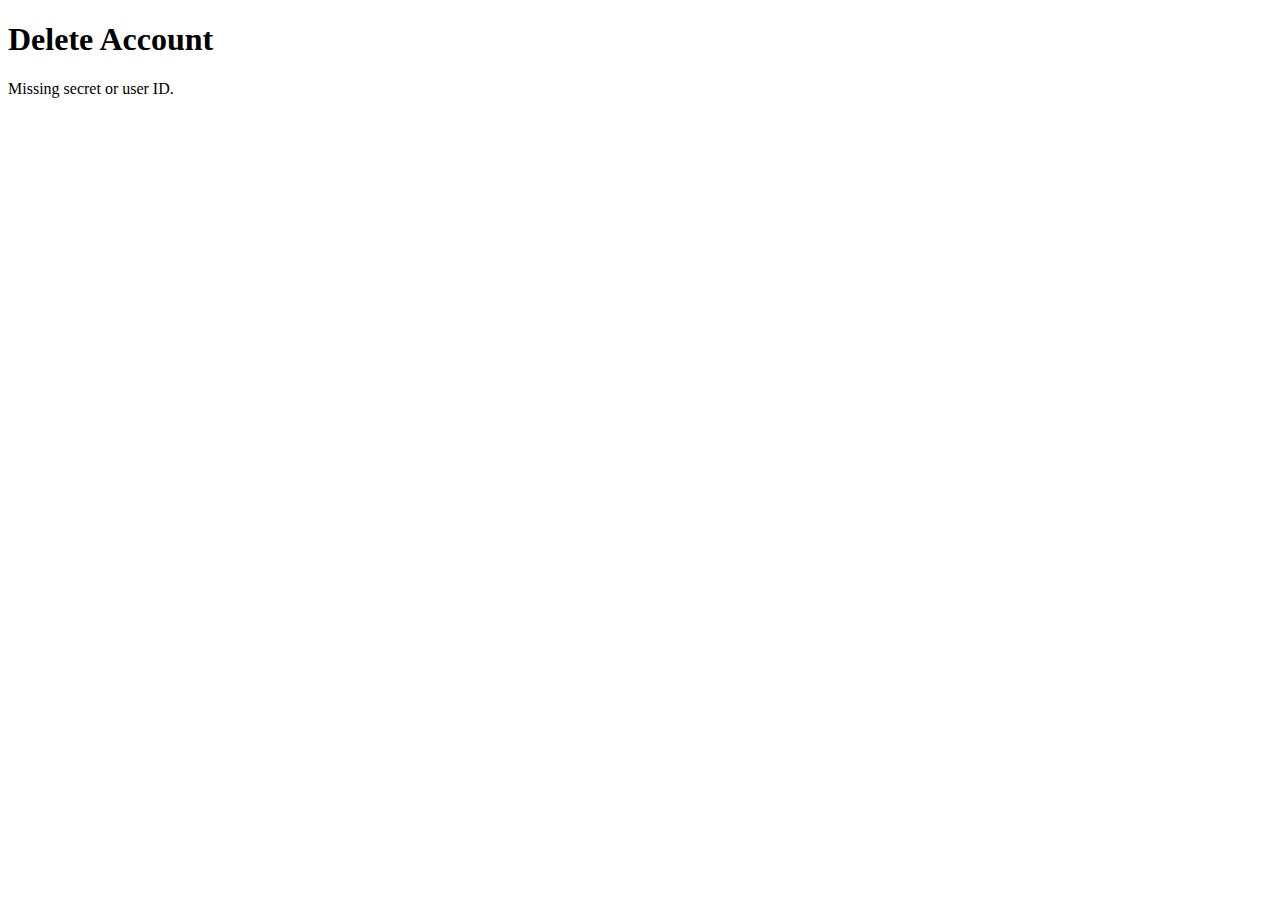
<file: delete_account.html>
<!DOCTYPE html>
<html lang="en">
<head>
    <meta charset="UTF-8">
    <meta name="viewport" content="width=device-width, initial-scale=1.0">
    <title>Delete Account</title>
    <script src="domain.js"></script>
    <script>
        async function deleteAccount() {
            const urlParams = new URLSearchParams(window.location.search);
            const secret = urlParams.get('secret');
            const userId = urlParams.get('user_id');

            if (secret && userId) {
                const confirmation = confirm("Are you sure you want to delete your account? This action cannot be undone.");

                if (!confirmation) {
                    document.getElementById('result').innerText = 'Account deletion canceled by user.';
                    return;
                }

                try {
                    const response = await fetch(`${DOMAIN}/delete_account`, {
                        method: 'DELETE',
                        headers: {
                            'Content-Type': 'application/json'
                        },
                        body: JSON.stringify({ secret: secret, user_id: userId })
                    });

                    const result = await response.json();

                    if (response.ok) {
                        document.getElementById('result').innerText = 'Account deletion completed successfully!';
                    } else {
                        document.getElementById('result').innerText = `Error: ${result.msj}`;
                    }
                } catch (error) {
                    document.getElementById('result').innerText = 'An error occurred during account deletion.';
                }
            } else {
                document.getElementById('result').innerText = 'Missing secret or user ID.';
            }
        }

        window.onload = deleteAccount;
    </script>
</head>
<body>
    <h1>Delete Account</h1>
    <p id="result">Preparing account deletion...</p>
</body>
</html>
</file>
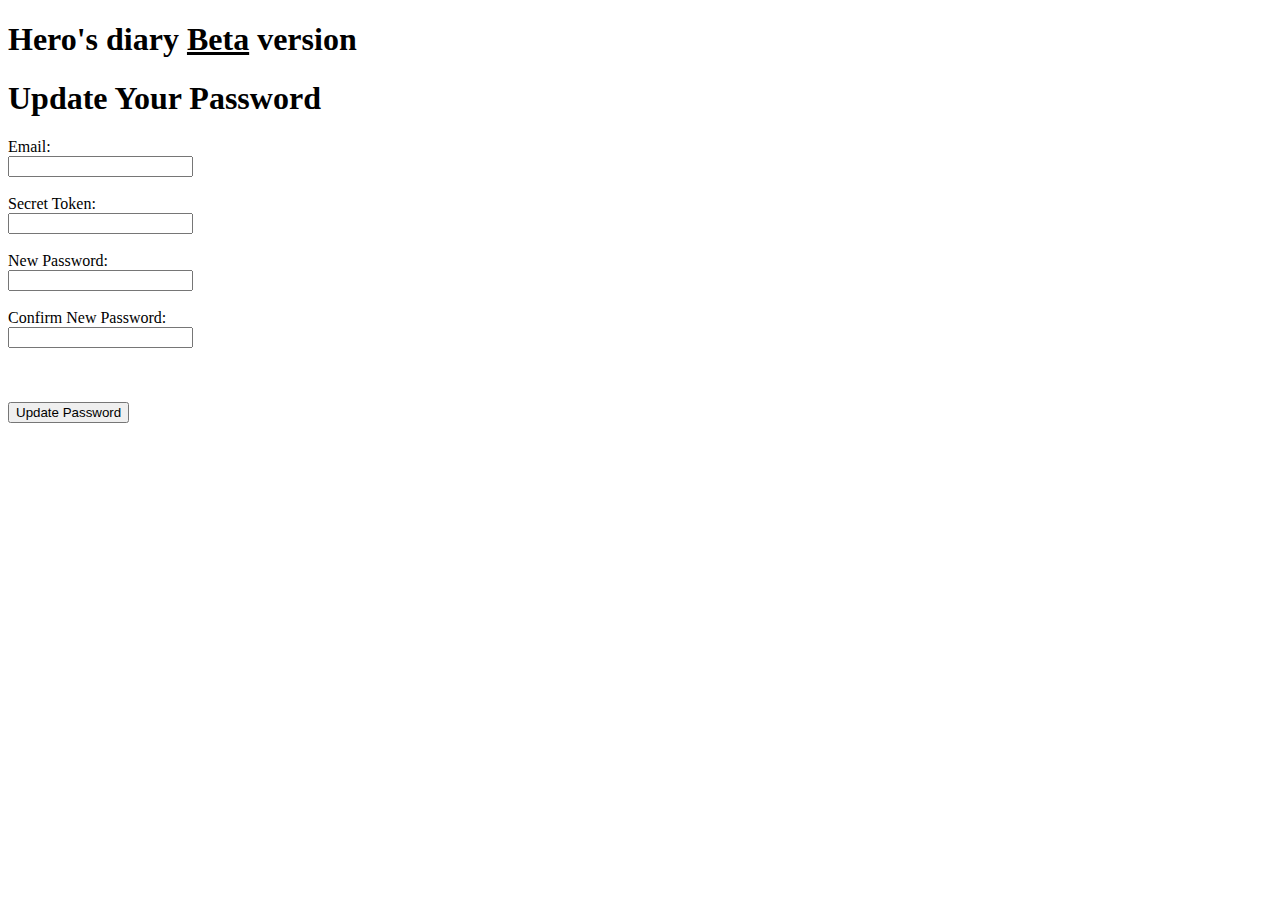
<file: reset_password.html>
<!DOCTYPE html>
<html lang="en">
<head>



    <meta charset="UTF-8">
    <meta name="viewport" content="width=device-width, initial-scale=1.0">
    <title>Update Password</title>

    <script src="domain.js"></script>
    <script>
        // Function to get URL parameters
        function getUrlParameter(name) {
            const urlParams = new URLSearchParams(window.location.search);
            return urlParams.get(name);
        }

        // Function to populate email and secret fields
        function populateFields() {
            const email = getUrlParameter('email');
            const secret = getUrlParameter('secret');
            if (email) {
                document.getElementById('email').value = email;
            }
            if (secret) {
                document.getElementById('secret').value = secret;
            }
        }

        // Function to check password validity
        function checkPasswords() {
            const newPassword = document.getElementById('new_password').value;
            const copyNewPassword = document.getElementById('copy_new_password').value;
            const message = document.getElementById('password_message');

            if (newPassword.length < 8) {
                message.textContent = "Password must be at least 8 characters long.";
                message.style.color = "red";
            } else if (newPassword !== copyNewPassword) {
                message.textContent = "Passwords do not match.";
                message.style.color = "red";
            } else {
                message.textContent = "Passwords match.";
                message.style.color = "green";
            }
        }

        // Function to handle form submission
        function submitForm(event) {
            event.preventDefault();
            const email = document.getElementById('email').value;
            const secret = document.getElementById('secret').value;
            const newPassword = document.getElementById('new_password').value;
            const copyNewPassword = document.getElementById('copy_new_password').value;

            if (newPassword.length >= 8 && newPassword === copyNewPassword) {
                fetch(`${DOMAIN}/update_password`, {
                    method: 'POST',
                    headers: {
                        'Content-Type': 'application/json',
                    },
                    body: JSON.stringify({
                        email: email,
                        secret: secret,
                        new_password: newPassword,
                        copy_new_password: copyNewPassword
                    }),
                })
                .then(response => response.json())
                .then(data => {
                    if (data.error) {
                        alert(data.error);
                    } else {
                        alert(data.msj);
                    }
                })
                .catch((error) => {
                    console.error('Error:', error);
                });
            } else {
                alert("Please ensure the passwords match and are at least 8 characters long.");
            }
        }

        // Populate fields when the page loads
        window.onload = populateFields;
    </script>
</head>
<body>
	<header id="header">
        <h1 id="main_title">Hero&apos;s diary <u> Beta</u> version</h1>
    </header>
    <main class="container">
    <section id="changepassword">
		<div id="header_message_container">

			<h1>Update Your Password</h1>
			<form onsubmit="submitForm(event)">
				<label for="email">Email:</label><br>
				<input type="text" id="email" value="" readonly><br><br>

				<label for="secret">Secret Token:</label><br>
				<input type="text" id="secret" value="" readonly><br><br>

				<label for="new_password">New Password:</label><br>
				<input type="password" id="new_password" oninput="checkPasswords()" required><br><br>

				<label for="copy_new_password">Confirm New Password:</label><br>
				<input type="password" id="copy_new_password" oninput="checkPasswords()" required><br><br>

				<span id="password_message"></span><br><br>

				<input type="submit" value="Update Password">
			</form>
		</div>
		</section>
	</main>
</body>
</html>
</file>
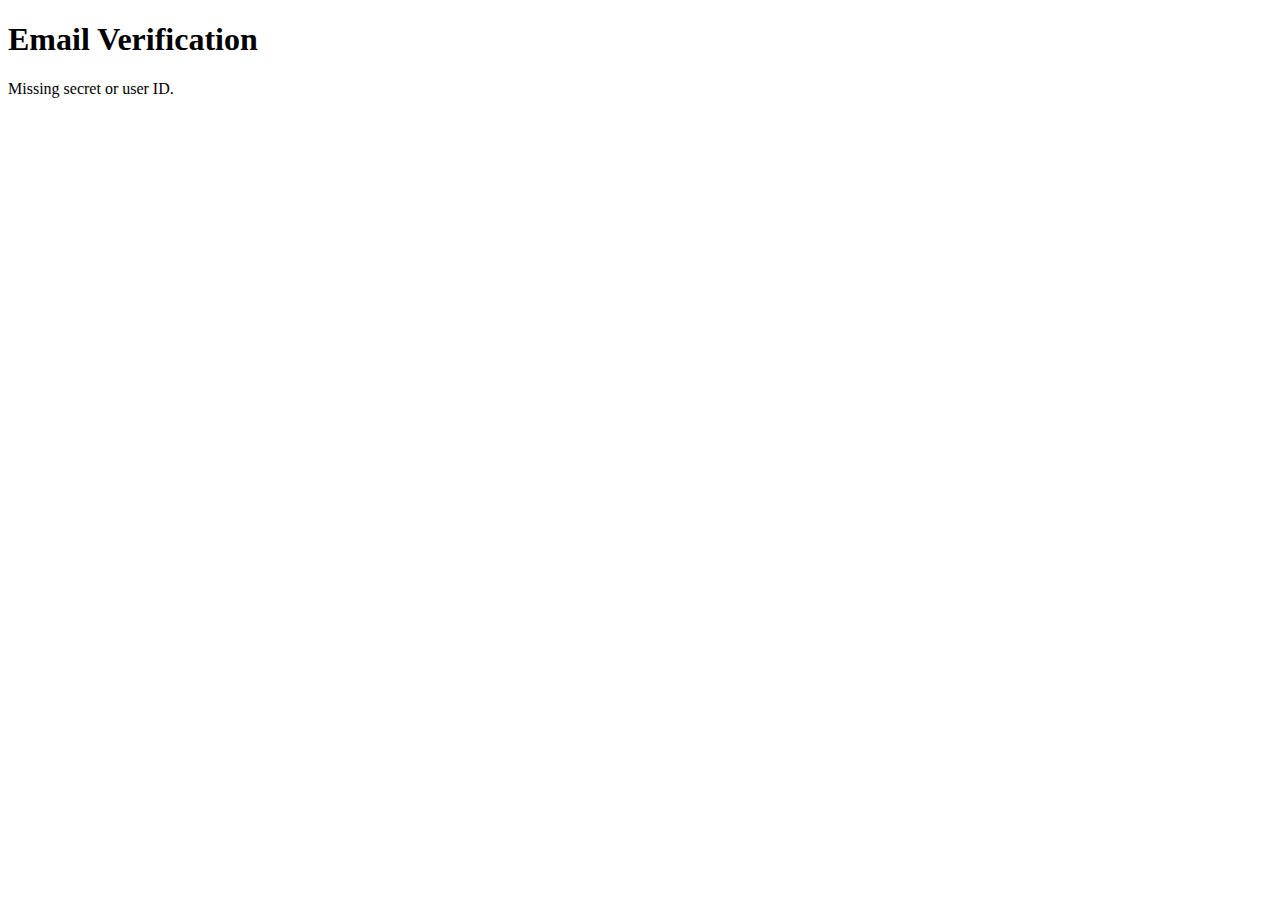
<file: verify_email.html>
<!DOCTYPE html>
<html lang="en">
<head>
    <meta charset="UTF-8">
    <meta name="viewport" content="width=device-width, initial-scale=1.0">
    <title>Email Verification</title>
	<script src="domain.js"></script>		
    <script>
        async function verifyEmail() {
            const urlParams = new URLSearchParams(window.location.search);
            const secret = urlParams.get('secret');
            const userId = urlParams.get('user_id');

            if (secret && userId) {
                try {
                    const response = await fetch(`${DOMAIN}/verify_email?secret=${encodeURIComponent(secret)}&user_id=${encodeURIComponent(userId)}`);
                    const result = await response.json();

                    if (response.ok) {
                        document.getElementById('result').innerText = 'Email verification successful!';
                    } else {
                        document.getElementById('result').innerText = `Error: ${result.Error}`;
                    }
                } catch (error) {
                    document.getElementById('result').innerText = 'An error occurred during verification.';
                }
            } else {
                document.getElementById('result').innerText = 'Missing secret or user ID.';
            }
        }

        window.onload = verifyEmail;
    </script>
</head>
<body>
    <h1>Email Verification</h1>
    <p id="result">Verifying...</p>
</body>
</html>
</file>
